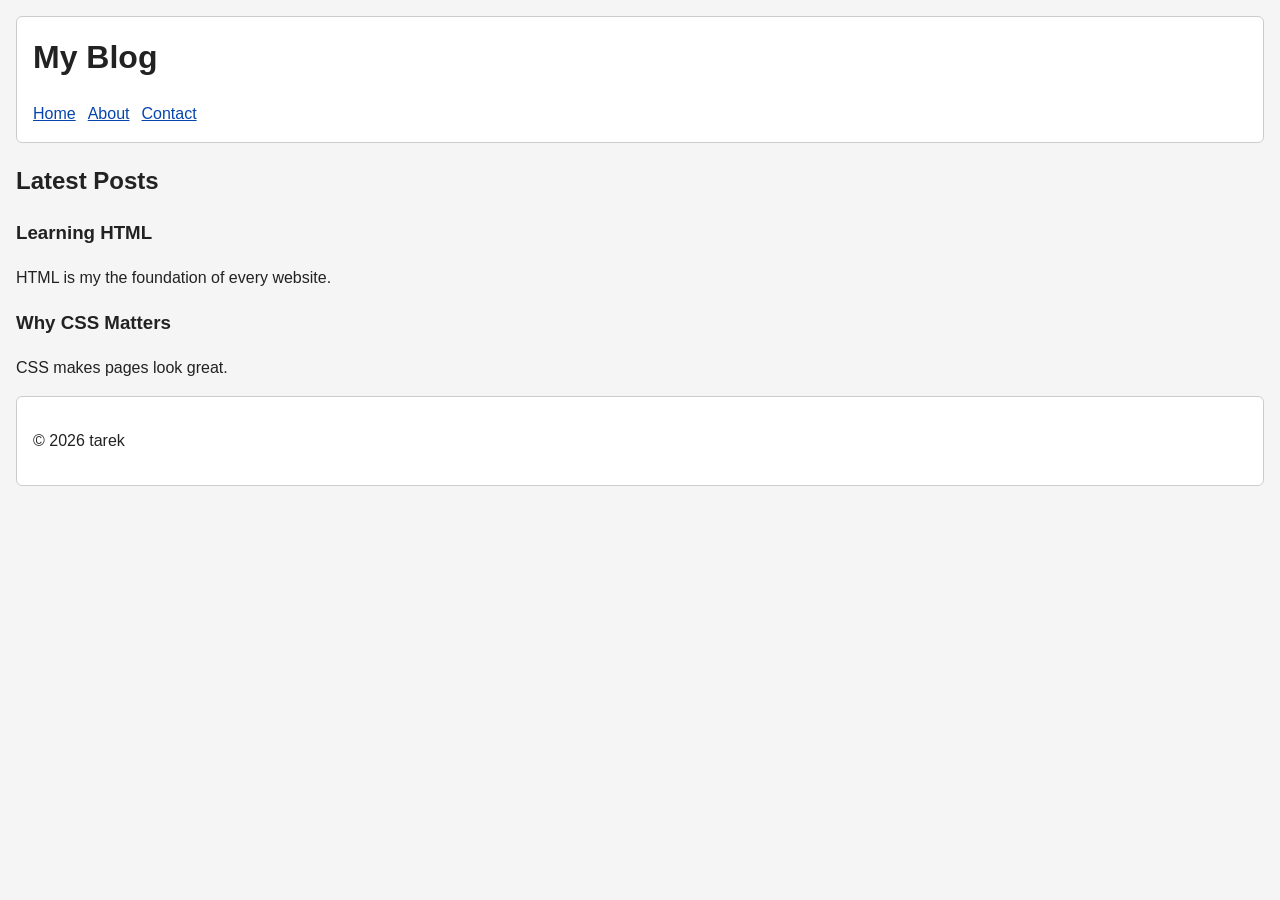
<file: index.html>
<!DOCTYPE html>
<html lang="en">
<head>
    <meta charset="UTF-8">
    <meta name="viewport" content="width=device-width, initial-scale=1.0">
    <title>blog post</title>
    <link rel="stylesheet" href="css/Stylesheet.css">
</head>
<body>
    <header>
        <h1>My Blog</h1>
        <nav>
            <a href="index.html">Home</a>
            <a href="about.html">About</a>
            <a href="contact.html">Contact</a>
        </nav>
    </header>
    <main>
        <section>
            <h2>Latest Posts</h2>
            <article>
                <h3>Learning HTML</h3>
                <P>HTML is my the foundation of every website.</P>
            </article>

            <article>
                <h3>Why CSS Matters</h3>
                <P>CSS makes pages look great.</P>
            </article>

        </section>
    </main>
    <footer>
        <p>&copy; 2026 tarek</p>
    </footer>
</body>
</html>
</file>
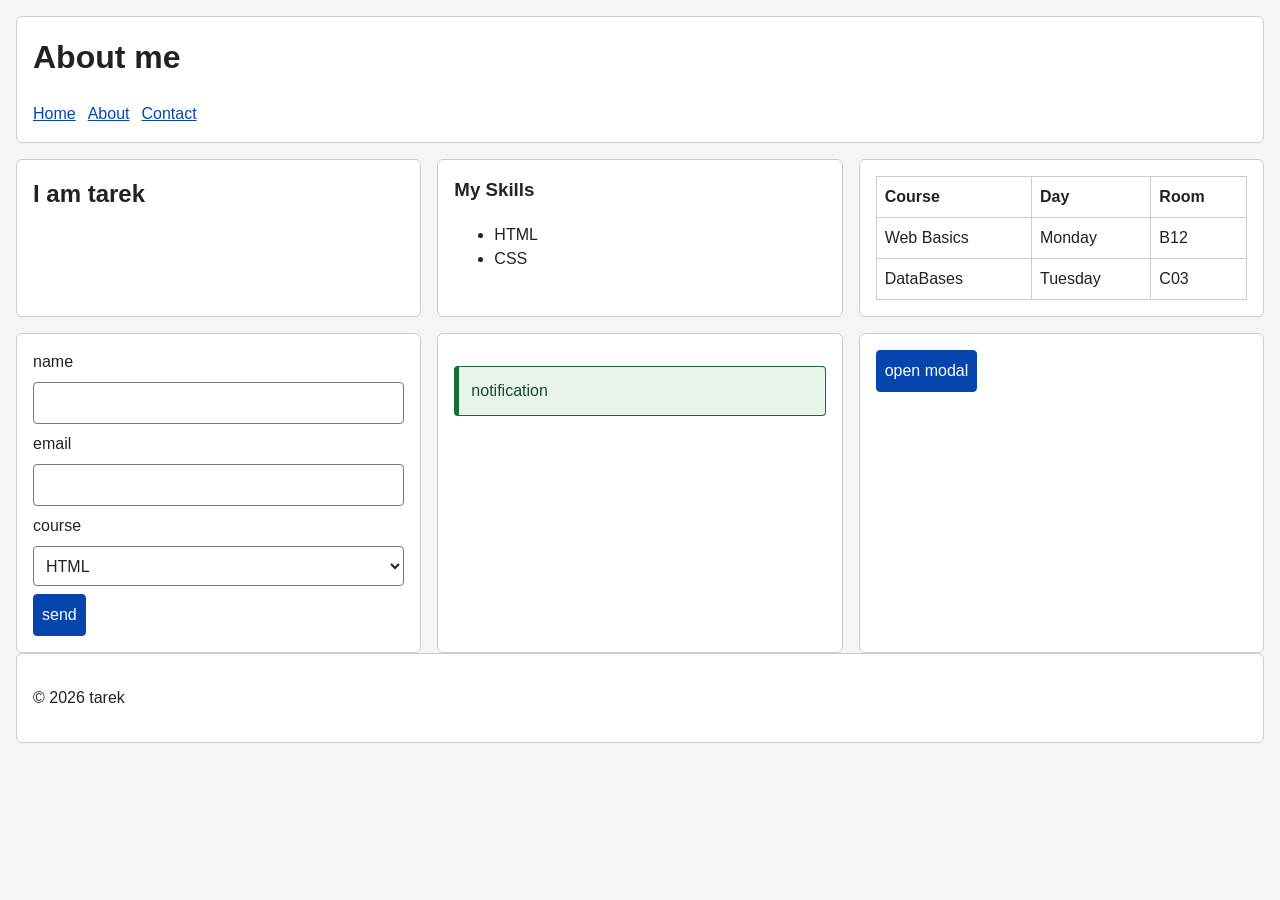
<file: about.html>
<!DOCTYPE html>
<html lang="en">
<head>
    <meta charset="UTF-8">
    <meta name="viewport" content="width=device-width, initial-scale=1.0">
    <title>about me</title>
    <link rel="stylesheet" href="css/Stylesheet.css">
</head>
<body id="top">
    <header>
        <h1>About me</h1>
        <nav aria-label="main navigation">
            <a href="index.html">Home</a>
            <a href="about.html" aria-current="page">About</a>
            <a href="contact.html">Contact</a>
        </nav>
    </header>

    <main class="layout">
        <section class="item">
            <h2>I am tarek</h2>
        </section>

        <section class="item">
            <h3>My Skills</h3>
            <ul>
                <li>HTML</li>
                <li>CSS</li>
            </ul>
        </section>

        <section class="item">
            <table>
                <thead>
                    <tr>
                        <th scope="col">Course</th>
                        <th scope="col">Day</th>
                        <th scope="col">Room</th>
                    </tr>
                </thead>
                <tbody>
                    <tr>
                        <td>Web Basics</td>
                        <td>Monday</td>
                        <td>B12</td>
                    </tr>
                    <tr>
                        <td>DataBases</td>
                        <td>Tuesday</td>
                        <td>C03</td>
                    </tr>
                </tbody>
            </table>
        </section>

        <section class="item">
            <form action="#" method="get">
                <label for="name">name</label>
                <input type="text" id="name" name="name">

                <label for="email">email</label>
                <input type="email" id="email" name="email">

                <label for="course">course</label>
                <select id="course" name="course">
                    <option value="HTML">HTML</option>
                    <option value="CSS">CSS</option>
                </select>

                <button type="submit">send</button>
            </form>
        </section>

        <section class="item">
            <p class="alert" role="status">notification</p>
        </section>

        <section class="item">
            <a class="button" href="#modal">open modal</a>
        </section>
    </main>

    <div class="modal" id="modal" role="dialog" aria-modal="true" aria-labelledby="modal-title" tabindex="-1">
        <a class="modal-background" href="#top" aria-label="close modal"></a>
        <div class="modal-content">
            <h2 id="modal-title">modal</h2>
            <a class="button" href="#top">close</a>
        </div>
    </div>

    <footer>
        <p>&copy; 2026 tarek</p>
    </footer>
</body>
</html>
</file>
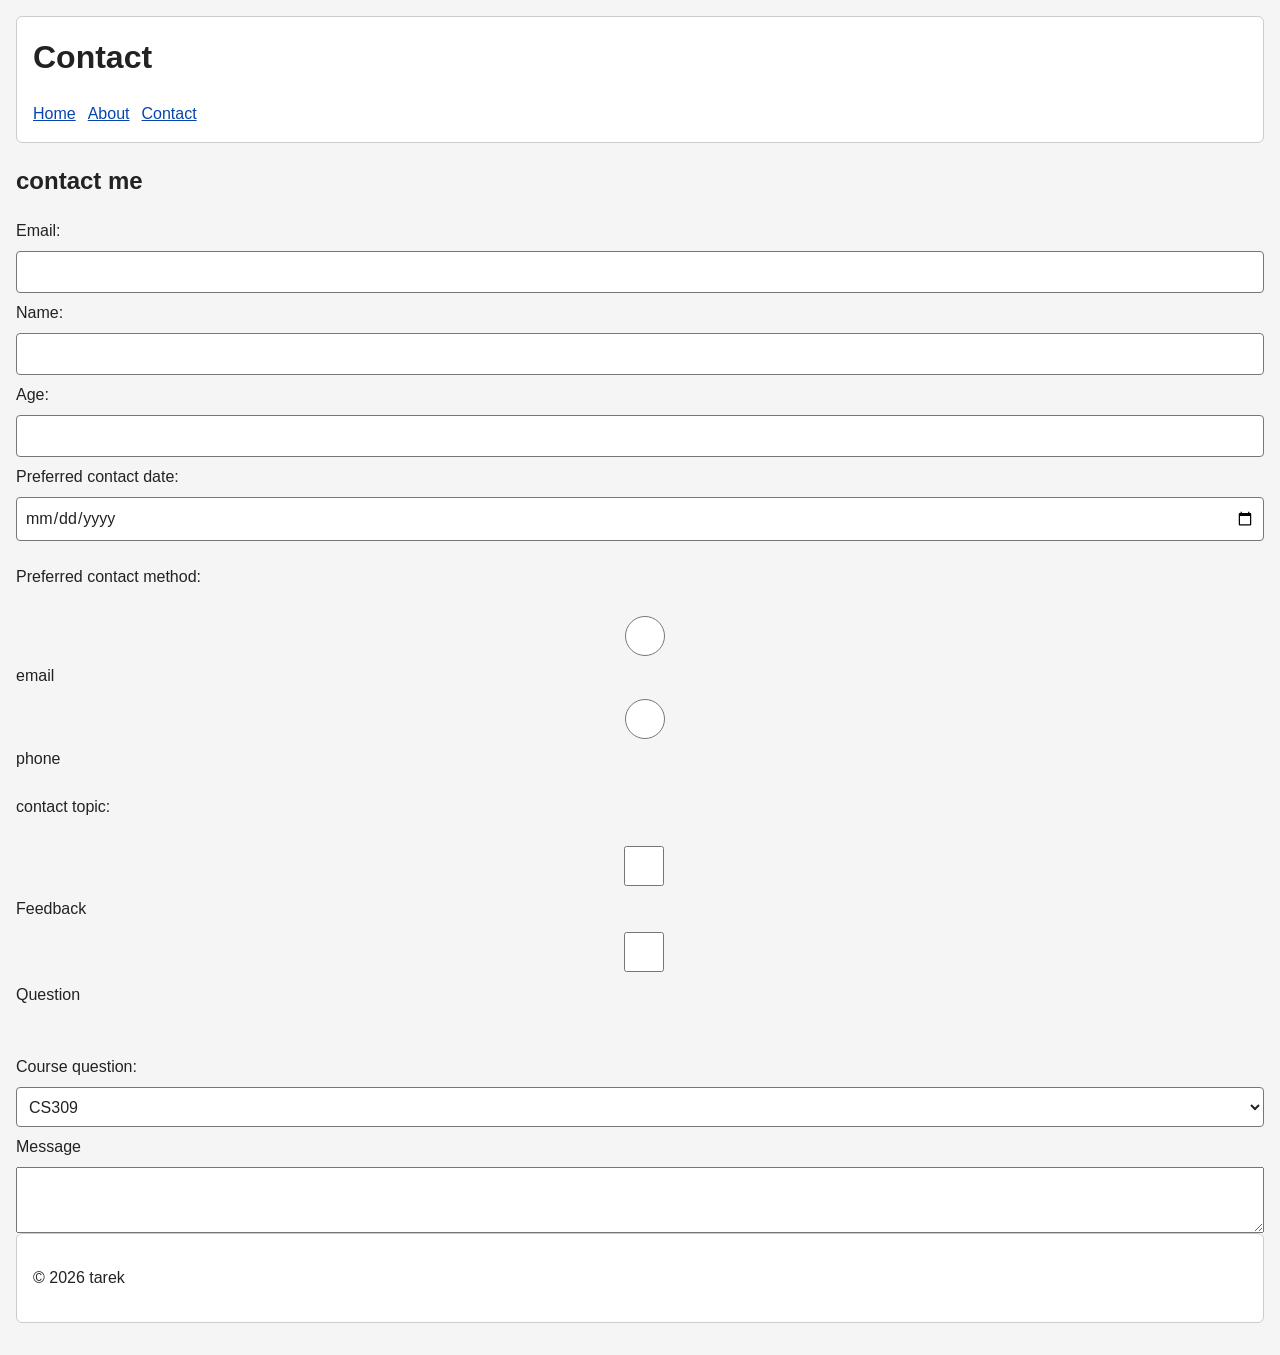
<file: contact.html>
<!DOCTYPE html>
<html lang="en">
<head>
    <meta charset="UTF-8">
    <meta name="viewport" content="width=device-width, initial-scale=1.0">
    <title>Contact</title>
    <link rel="stylesheet" href="css/Stylesheet.css">
</head>
<body>
    <header>
        <h1>Contact</h1>
        <nav>
            <a href="index.html">Home</a>
            <a href="about.html">About</a>
            <a href="contact.html">Contact</a>
        </nav>
    </header>
    <main>
        <h2>contact me</h2>
        <form>
            <label for="Email">Email:</label>
            <input type="email" id="Email" name="Email">
            <label for="Name">Name:</label>
            <input type="text" id="Name" name="Name">
            <label for="age">Age:</label>
            <input type="number" id="age" name="age">
            <label for="date">Preferred contact date:</label>
            <input type="date" id="date" name="date">
            <p>Preferred contact method:</p>
            <input type="radio" id="contact-email" name="contact" value="email">
            <label for="contact-email">email</label>
            <input type="radio" id="contact-phone" name="contact" value="phone">
            <label for="contact-phone">phone</label>
            <p>contact topic:</p>
            <input type="checkbox" id="feedback" name="feedback" value="feedback">
            <label for="feedback">Feedback</label>
            <input type="checkbox" name="question" id="question" value="question">
             <label for="question">Question</label>
            <p></p>
            <label for="course">Course question:</label>
            <select id="course" name="course">
                <option value="CS309">CS309</option>
                <option value="CS305">CS305</option>
                <option value="CS307">CS307</option>
            </select>
            <label for="Message">Message</label>
            <textarea name="Message" id="Message" rows="4" cols="30"></textarea>
        </form>
    

    </main>
    <footer>
        <P>&copy; 2026 tarek</P>
    </footer>
    
</body>
</html>
</file>
<file: css/Stylesheet.css>
* {
    box-sizing: border-box;
}

body {
    margin: 0;
    padding: 16px;
    background: #f5f5f5;
    color: #222;
    font-family: Arial, sans-serif;
    line-height: 1.5;
}

header, footer, .item {
    padding: 16px;
    margin-bottom: 16px;
    background: white;
    border: 1px solid #ccc;
    border-radius: 6px;
}

header h1 {
    margin-top: 0;
}

nav {
    display: flex;
    flex-wrap: wrap;
    gap: 12px;
}

a {
    color: #0645ad;
}

a:focus-visible, input:focus-visible, select:focus-visible, button:focus-visible {
    outline: 3px solid #b45309;
    outline-offset: 3px;
}

.layout {
    display: grid;
    grid-template-columns: 1fr;
    gap: 16px;
}

.item {
    margin: 0;
    min-width: 0;
}

.item h2, .item h3 {
    margin-top: 0;
}

table {
    width: 100%;
    border-collapse: collapse;
}

th, td {
    padding: 8px;
    border: 1px solid #ccc;
    text-align: left;
}

form {
    display: grid;
    gap: 8px;
}

input, select, button, .button {
    min-height: 40px;
    padding: 8px;
    font: inherit;
}

input, select {
    width: 100%;
    border: 1px solid #777;
    border-radius: 4px;
    background: white;
    color: #222;
}

button, .button {
    display: inline-block;
    width: fit-content;
    border: 1px solid #0645ad;
    border-radius: 4px;
    background: #0645ad;
    color: white;
    text-decoration: none;
    cursor: pointer;
}

.alert {
    padding: 12px;
    border: 1px solid #176b35;
    border-left: 5px solid #176b35;
    border-radius: 4px;
    background: #e6f4ea;
    color: #174c2d;
}


.modal {
    display: none;
    position: fixed;
    inset: 0;
    z-index: 10;
    align-items: center;
    justify-content: center;
    padding: 16px;
}

.modal:target {
    display: flex;
}

.modal-background {
    position: absolute;
    inset: 0;
    background: rgba(0, 0, 0, 0.7);
}

.modal-content {
    position: relative;
    padding: 24px;
    background: white;
    color: #222;
    border-radius: 6px;
}

.modal-content h2 {
    margin-top: 0;
}


@media (min-width: 600px) {
    .layout {
        grid-template-columns: repeat(2, minmax(0, 1fr));
    }
}

@media (min-width: 900px) {
    .layout {
        grid-template-columns: repeat(3, minmax(0, 1fr));
    }
}


@media (prefers-color-scheme: dark) {
    body {
        background: #121212;
        color: #f5f5f5;
    }

    header, footer, .item, .modal-content {
        background: #222;
        color: #f5f5f5;
        border-color: #666;
    }

    a {
        color: #9ec5ff;
    }

    input, select {
        background: #222;
        color: #f5f5f5;
        border-color: #aaa;
    }

    button, .button {
        background: #9ec5ff;
        color: #111;
        border-color: #9ec5ff;
    }

    .alert {
        background: #173522;
        color: #e1f5e7;
        border-color: #75cf91;
    }
}
</file>
